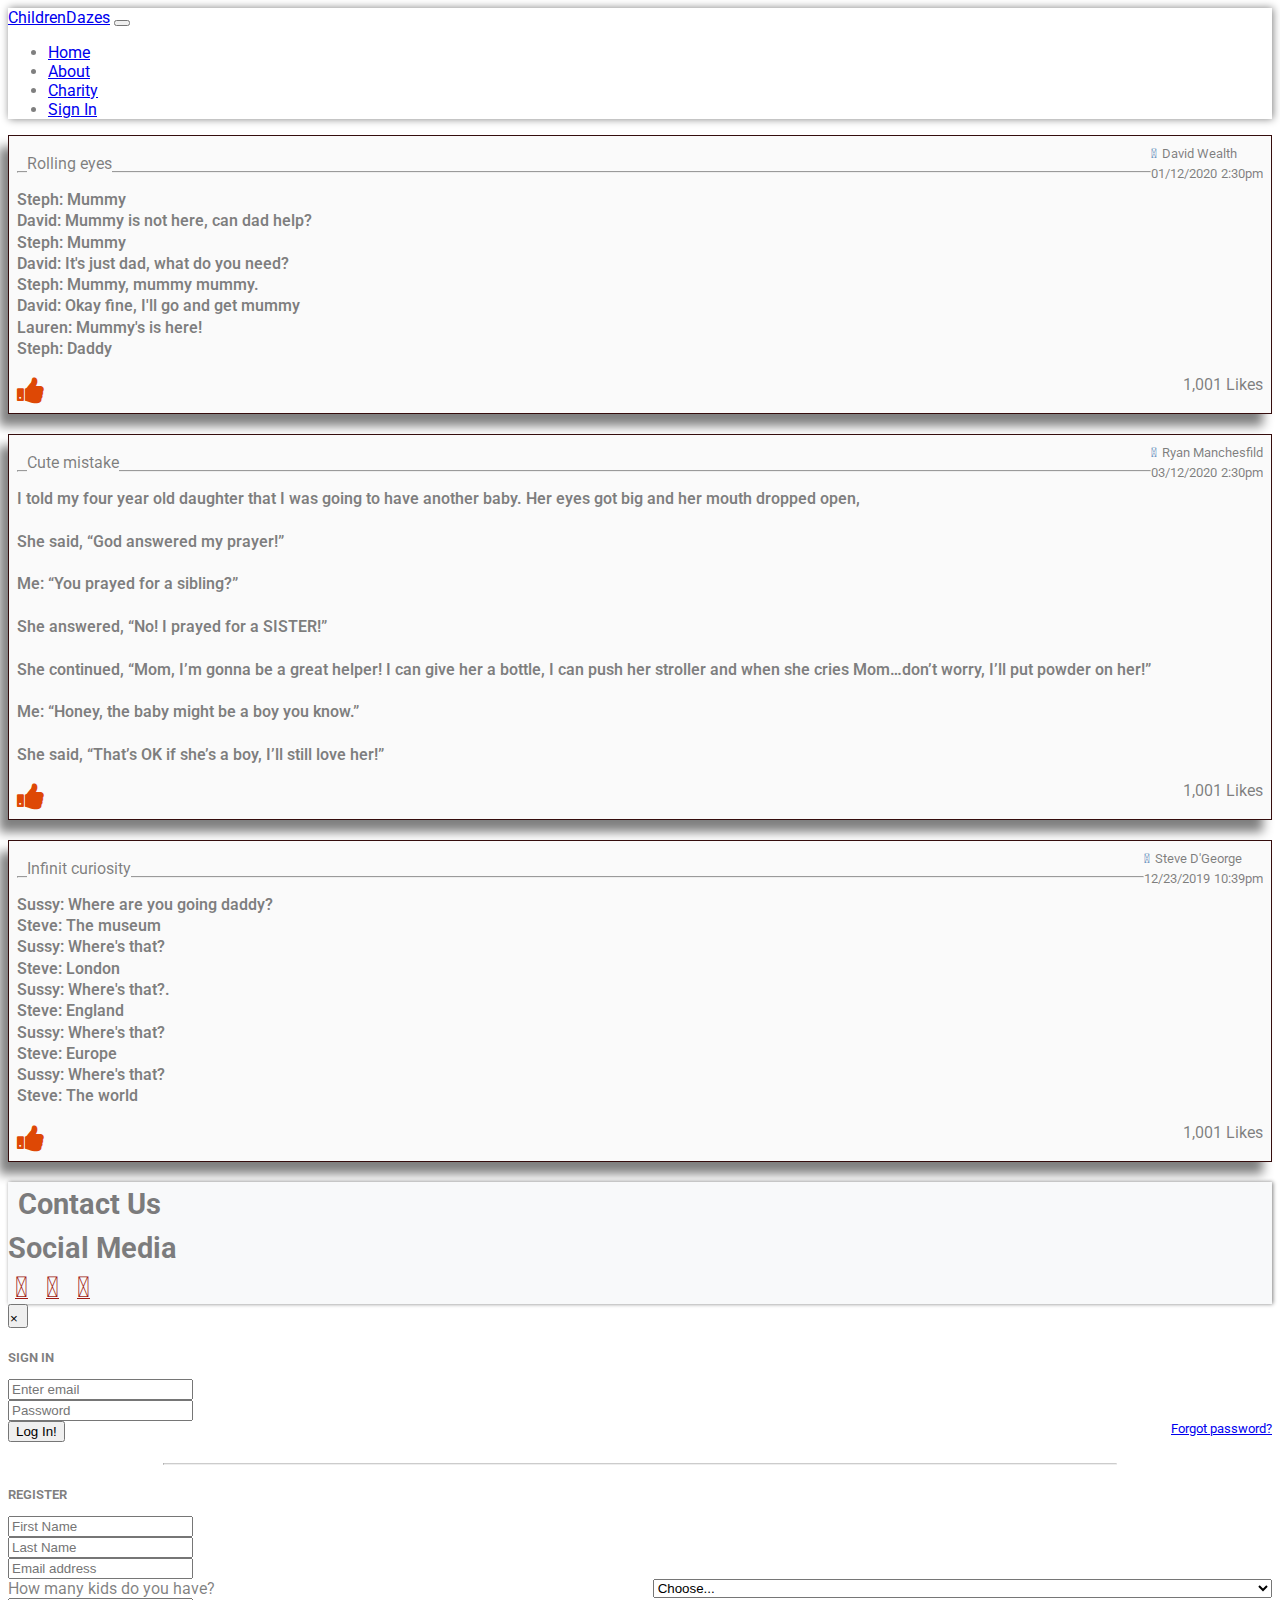
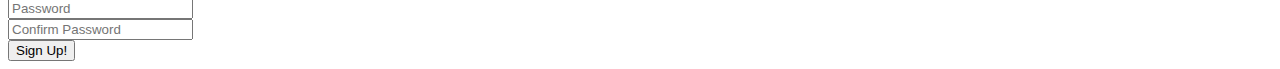
<file: index.html>
<!DOCTYPE html>
<html lang="en">

<head>
	<meta charset="UTF-8" />
	<meta name="viewport" content="width=device-width, initial-scale=1.0" />
	<meta http-equiv="X-UA-Compatible" content="ie=edge" />
	<link href="https://stackpath.bootstrapcdn.com/bootstrap/4.5.0/css/bootstrap.min.css" rel="stylesheet"
		integrity="sha384-9aIt2nRpC12Uk9gS9baDl411NQApFmC26EwAOH8WgZl5MYYxFfc+NcPb1dKGj7Sk" crossorigin="anonymous" />
	<link rel="stylesheet" href="https://use.fontawesome.com/releases/v5.13.0/css/all.css"
		integrity="sha384-Bfad6CLCknfcloXFOyFnlgtENryhrpZCe29RTifKEixXQZ38WheV+i/6YWSzkz3V" crossorigin="anonymous" />
	<link rel="stylesheet" href="https://cdnjs.cloudflare.com/ajax/libs/font-awesome/4.7.0/css/font-awesome.min.css" />

	<link rel="stylesheet" href="assets/css/style.css" type="text/css" />
	<title>ChildrenDazes</title>
</head>

<body>
	<header class="border-bottom">
		<!-- The nav element has been taken from bootstrap site and modified https://getbootstrap.com/docs/4.0/components/navbar/ -->
		<nav class="navbar navbar-expand-sm navbar-light bg-light .navbar-fixed-top">
			<a class="navbar-brand" href="index.html">ChildrenDazes</a>
			<button
          class="navbar-toggler"
          type="button"
          data-toggle="collapse"
          data-target="#navbarSupportedContent"
          aria-controls="navbarSupportedContent"
          aria-expanded="false"
          aria-label="Toggle navigation"
        >
          <span class="navbar-toggler-icon"></span>
        </button>

			<div class="collapse navbar-collapse" id="navbarSupportedContent">
				<ul class="navbar-nav ml-auto">
					<li class="nav-item active">
						<a class="nav-link" href="index.html">Home <span class="sr-only">(current)</span></a>
					</li>
					<li class="nav-item">
						<a class="nav-link" href="about.html">About</a>
					</li>
					<li class="nav-item">
						<a class="nav-link" href="charity.html">Charity</a>
					</li>
					<li class="nav-item">
						<a class="nav-link" href="#" data-toggle="modal" data-target="#exampleModalCenter">Sign In</a>
					</li>
				</ul>
			</div>
		</nav>
	</header>
	<section class="bg-section-body">
		<!-- tiles stories come from https://father-hood.co.uk/2018/07/25/11-hilarious-baby-conversations-immortalised-as-text-messages/ 
and https://father-hood.co.uk/2018/07/25/11-hilarious-baby-conversations-immortalised-as-text-messages/   -->
		<div class="tiles-all mt-2">
			<div class="container">
				<div class="row justify-content-center">
					<div class="col-12 col-md-10 col-lg-7">
						<div class="tiles">
							<div class="c-story-header">
								<h4>Rolling eyes</h4>
								<div class="c-storydetails">
									<div><i class="fas fa-user c-i-icon"></i><small class="t-author">David Wealth</small></div>
									<small class="t-date">01/12/2020</small>
									<small class="t-time">2:30pm</small>
								</div>
							</div>
							<hr />
							<p>
								Steph: Mummy <br />
                            David: Mummy is not here, can dad help?<br />
                            Steph: Mummy
								<br />
                            David: It's just dad, what do you need?
								<br />
                            Steph: Mummy, mummy mummy.
								<br />
                            David: Okay fine, I'll go and get mummy
								<br />
                            Lauren: Mummy's is here!
								<br />
                            Steph: Daddy<br />
                        </p>
								<i onclick="myFunction(this)" class="fa fa-thumbs-up"></i><span>1,001 Likes</span>
						</div>
					</div>
				</div>
				<div class="row justify-content-center">
					<div class="col-12 col-md-10 col-lg-7">
						<div class="tiles">
							<div class="c-story-header">
								<h4>Cute mistake</h4>
								<div class="c-storydetails">
									<div> <i class="fas fa-user c-i-icon"></i><small class="t-author">Ryan Manchesfild</small></div>
									<small class="t-date">03/12/2020</small>
									<small class="t-time">2:30pm</small>
								</div>
							</div>
							<hr />

							<p>
								I told my four year old daughter that I was going to have another
								baby. Her eyes got big and her mouth dropped open,
								<br />
								<br />
                                She said, “God answered my prayer!”
                                                    <br />
                                                    <br />
                                Me: “You prayed for a sibling?”
                                                    <br /><br />
                                She answered, “No! I prayed for a SISTER!”
                                                    <br /><br />
                                She continued, “Mom, I’m gonna be a great helper! I can give her a
                                bottle, I can push her stroller and when she cries Mom…don’t worry,
                                I’ll put powder on her!”
                                                    <br /><br />
                                Me: “Honey, the baby might be a boy you know.”
                                                    <br />
                                                    <br />
                                She said, “That’s OK if she’s a boy, I’ll still love her!”
                                </p>
								<i onclick="myFunction(this)" class="fa fa-thumbs-up"></i><span>1,001 Likes</span>
						</div>
					</div>
				</div>
				<div class="row justify-content-center">
					<div class="col-12 col-md-10 col-lg-7">
						<div class="tiles">
							<div class="c-story-header">
								<h4>Infinit curiosity</h4>
								<div class="c-storydetails">
									<div> <i class="fas fa-user c-i-icon"></i><small class="t-author">Steve D'George</small></div>
									<small class="t-date">12/23/2019</small>
									<small class="t-time">10:39pm</small>
								</div>
							</div>
							<hr />

							<p>
								Sussy: Where are you going daddy? 
                                <br />
                                Steve: The museum<br />
                                Sussy: Where's that?<br />
                                Steve: London<br />
                                Sussy: Where's that?.<br />
                                Steve: England<br />
                                Sussy: Where's that?<br />
                                Steve: Europe<br />
                                Sussy: Where's that?<br />
                                Steve: The world<br />
                            </p>
								<i onclick="myFunction(this)" class="fa fa-thumbs-up"></i><span>1,001 Likes</span>
						</div>
					</div>
				</div>
			</div>
		</div>
	</section>

	<footer>
        <div class="container">
            <div class="row justify-content-center text-center">
                <div class="col-12 col-sm-5 align-self-center">
                        <a id="contactuslink" class="" href="about.html"><i class="fas fa-phone-alt" id="contactus-icon"></i><h3 class="c-contactus">Contact Us</h3></a>
                </div>
                <div class="col-12 col-sm-5 mt-4 mt-sm-0">
                    <div class="row justify-content-center c-social-h3 d-none d-sm-block">
                        <h3 class="">Social Media</h3>
                    </div>
                    <div class="row justify-content-center">
                        <a class="c-social-icon" href="https://www.facebook.com/"><i class="fab fa-facebook"></i></a>
                        <a class="c-social-icon" href="https://www.instagram.com/"><i class="fab fa-instagram"></i></a>
                        <a class="c-social-icon" href="https://www.pinterest.com/"><i class="fab fa-pinterest"></i></a>
                    </div>
                </div>
            </div>
        </div>
    </footer>

	<!-- Modal. Taken from bootstrap site and modified.  -->
	<!-- Future: To place this piece of code (modal) on in a different file to make it reusable.-->
	<div class="modal fade" id="exampleModalCenter" tabindex="-1" role="dialog"
		aria-labelledby="exampleModalCenterTitle" aria-hidden="true">
		<div class="modal-dialog modal-dialog-centered" role="document">
			<div class="modal-content">
				<div>
					<button
              type="button"
              class="close"
              data-dismiss="modal"
              aria-label="Close"
            >
              <span aria-hidden="true">&times;</span>
            </button>
				</div>
				<div class="modal-body">
					<h5 class="modal-title text-center" id="modalsignin">SIGN IN</h5>

					<form>
						<div class="form-group">
							<input
                  type="email"
                  class="form-control"
                  id="exampleInputEmail1"
                  aria-describedby="emailHelp"
                  placeholder="Enter email"
                />
              </div>
							<div class="form-group">
								<input
                  type="password"
                  class="form-control"
                  id="exampleInputPassword1"
                  placeholder="Password"
                />
              </div>
								<small id="emailHelp" class="form-text text-muted c-float-right"
                ><a href="http://www.imsorry.com/" target="_blank"
                  >Forgot password?</a
                ></small>

								<button type="submit" class="btn btn-primary">Log In!</button>
					</form>
					<hr />
					<h5 class="modal-title text-center" id="modalsignup">REGISTER</h5>
					<form>
						<div class="form-row">
							<div class="form-group col-md-6">
								<input
                    type="text"
                    class="form-control"
                    id="firstname"
                    placeholder="First Name"
                  />
                </div>
								<div class="form-group col-md-6">
									<input
                    type="text"
                    class="form-control"
                    id="lastname"
                    placeholder="Last Name"
                  />
                </div>
									<div class="form-group col-md-12">
										<input
                    type="email"
                    class="form-control"
                    id="email2"
                    placeholder="Email address"
                  />
                </div>
									</div>

									<div class="form-row">
										<div class="form-group col-md-12">
											<label id="c-numberofkidslabel" for="numberOfKids">How many kids do you have?</label>
											<select id="numberOfKids" class="form-control">
                    <option selected>Choose...</option>
                    <option>0</option>
                    <option>1</option>
                    <option>2</option>
                    <option>3</option>
                    <option>4</option>
                    <option>5</option>
                    <option>6</option>
                    <option>7</option>
                    <option>8</option>
                    <option>9</option>
                    <option>10 or more</option>
                  </select>
										</div>
									</div>
									<div class="form-row">
										<div class="form-group col-md-6">
											<input
                    type="password"
                    class="form-control"
                    id="password2"
                    placeholder="Password"
                  />
                </div>
											<div class="form-group col-md-6">
												<input
                    type="password"
                    class="form-control"
                    id="confirmpassword2"
                    placeholder="Confirm Password"
                  />
                </div>
											</div>

											<button type="submit" class="btn btn-primary">Sign Up!</button>
					</form>
				</div>
			</div>
		</div>
	</div>
	<!-- Modal end -->

	<!-- The three lines of code from section below were taken from bootstrap site in order to get the modal windows working. the links below allow Javascript and Jquery to run on this site -->
	<section>
		<script src="https://code.jquery.com/jquery-3.4.1.slim.min.js"
			integrity="sha384-J6qa4849blE2+poT4WnyKhv5vZF5SrPo0iEjwBvKU7imGFAV0wwj1yYfoRSJoZ+n" crossorigin="anonymous">
		</script>
		<script src="https://cdn.jsdelivr.net/npm/popper.js@1.16.0/dist/umd/popper.min.js"
			integrity="sha384-Q6E9RHvbIyZFJoft+2mJbHaEWldlvI9IOYy5n3zV9zzTtmI3UksdQRVvoxMfooAo" crossorigin="anonymous">
		</script>
		<script src="https://stackpath.bootstrapcdn.com/bootstrap/4.4.1/js/bootstrap.min.js"
			integrity="sha384-wfSDF2E50Y2D1uUdj0O3uMBJnjuUD4Ih7YwaYd1iqfktj0Uod8GCExl3Og8ifwB6" crossorigin="anonymous">
		</script>
	<!-- end -->	
       
    <!-- animation code for thumb up icon -->   
        <script>
			function myFunction(x) {
          x.classList.toggle("fa-thumbs-down");
        }
		</script>
    <!-- end -->

	</section>
</body>
</html>
</file>
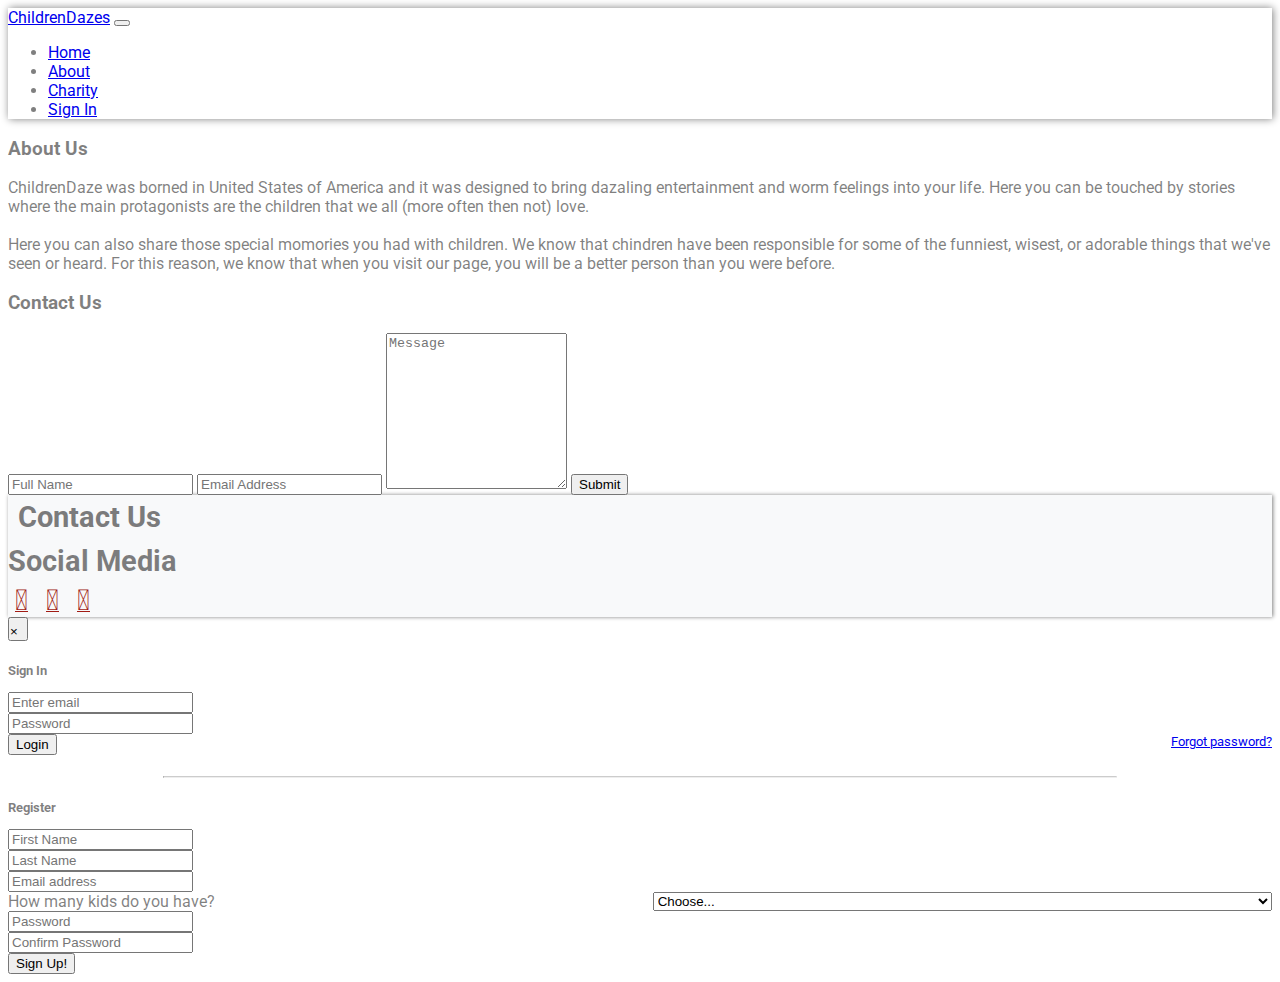
<file: about.html>
<!DOCTYPE html>
<html lang="en">
  <head>
    <meta charset="UTF-8" />
    <meta name="viewport" content="width=device-width, initial-scale=1.0" />
    <meta http-equiv="X-UA-Compatible" content="ie=edge" />
    <link
      href="https://stackpath.bootstrapcdn.com/bootstrap/4.5.0/css/bootstrap.min.css"
      rel="stylesheet"
      integrity="sha384-9aIt2nRpC12Uk9gS9baDl411NQApFmC26EwAOH8WgZl5MYYxFfc+NcPb1dKGj7Sk"
      crossorigin="anonymous"
    />
    <link
      rel="stylesheet"
      href="https://use.fontawesome.com/releases/v5.13.0/css/all.css"
      integrity="sha384-Bfad6CLCknfcloXFOyFnlgtENryhrpZCe29RTifKEixXQZ38WheV+i/6YWSzkz3V"
      crossorigin="anonymous"
    />
    <link
      rel="stylesheet"
      href="https://cdnjs.cloudflare.com/ajax/libs/font-awesome/4.7.0/css/font-awesome.min.css"
    />

    <link rel="stylesheet" href="assets/css/style.css" type="text/css" />
    <title>ChildrenDazes</title>
  </head>
  <body>
    <header class="border-bottom">
      <!-- The nav element has been taken from bootstrap site and modified https://getbootstrap.com/docs/4.0/components/navbar/ -->
      <nav
        class="navbar navbar-expand-sm navbar-light bg-light .navbar-fixed-top"
      >
        <a class="navbar-brand" href="index.html">ChildrenDazes</a>
        <button
          class="navbar-toggler"
          type="button"
          data-toggle="collapse"
          data-target="#navbarSupportedContent"
          aria-controls="navbarSupportedContent"
          aria-expanded="false"
          aria-label="Toggle navigation"
        >
          <span class="navbar-toggler-icon"></span>
        </button>

        <div class="collapse navbar-collapse" id="navbarSupportedContent">
          <ul class="navbar-nav ml-auto">
            <li class="nav-item active">
              <a class="nav-link" href="index.html"
                >Home <span class="sr-only">(current)</span></a
              >
            </li>
            <li class="nav-item">
              <a class="nav-link" href="about.html">About</a>
            </li>
            <li class="nav-item">
              <a class="nav-link" href="charity.html">Charity</a>
            </li>
            <li class="nav-item">
              <a
                class="nav-link"
                href="#"
                data-toggle="modal"
                data-target="#exampleModalCenter"
                >Sign In</a
              >
            </li>
          </ul>
        </div>
      </nav>
    </header>
    <section class="container mt-5">
      <div class="row">
        <div class="col-12 col-md-6 col-lg-4 offset-lg-2 bm-5">
          <div class="feature mb-5 mb-sm-block">
            <h3 class="mb-3 text-center">About Us</h3>
            <p>
              ChildrenDaze was borned in United States of America and it was
              designed to bring dazaling entertainment and worm feelings into
              your life. Here you can be touched by stories where the main
              protagonists are the children that we all (more often then not)
              love.
              <br /><br />
              Here you can also share those special momories you had with
              children. We know that chindren have been responsible for some of
              the funniest, wisest, or adorable things that we've seen or heard.
              For this reason, we know that when you visit our page, you will be
              a better person than you were before.
            </p>
          </div>
        </div>
        <div class="col-12 col-md-6 col-lg-4 mb-5">
          <div class="feature">
            <h3 class="mb-3 text-center">Contact Us</h3>
            <form class="form-group">
              <input
                class="form-control mb-3"
                type="text"
                placeholder="Full Name"
              />
              <input
                class="form-control mb-3"
                type="text"
                placeholder="Email Address"
              />
              <textarea
                class="form-control mb-3"
                id="contactmessage"
                name="contactmessage"
                rows="10"
                placeholder="Message"
              ></textarea>
              <input type="submit" value="Submit" />
            </form>
          </div>
        </div>
      </div>
    </section>
    <footer class="fixed-bottom">
      <div class="container">
        <div class="row justify-content-center text-center">
          <div class="col-12 col-sm-5 align-self-center">
            <a id="contactuslink" class="" href="about.html"
              ><i class="fas fa-phone-alt" id="contactus-icon"></i>
              <h3 class="c-contactus">Contact Us</h3></a
            >
          </div>
          <div class="col-12 col-sm-5 mt-4 mt-sm-0">
            <div
              class="row justify-content-center c-social-h3 d-none d-sm-block"
            >
              <h3 class="">Social Media</h3>
            </div>
            <div class="row justify-content-center">
              <a class="c-social-icon" href="https://www.facebook.com/"
                ><i class="fab fa-facebook"></i
              ></a>
              <a class="c-social-icon" href="https://www.instagram.com/"
                ><i class="fab fa-instagram"></i
              ></a>
              <a class="c-social-icon" href="https://www.pinterest.com/"
                ><i class="fab fa-pinterest"></i
              ></a>
            </div>
          </div>
        </div>
      </div>
    </footer>

    <!-- Modal. Taken from bootstrap.com and modified.  -->
    <!-- Future: To place this piece of code (modal) on in a different file to make it reusable.-->

    <div
      class="modal fade"
      id="exampleModalCenter"
      tabindex="-1"
      role="dialog"
      aria-labelledby="exampleModalCenterTitle"
      aria-hidden="true"
    >
      <div class="modal-dialog modal-dialog-centered" role="document">
        <div class="modal-content">
          <div class="">
            <button
              type="button"
              class="close"
              data-dismiss="modal"
              aria-label="Close"
            >
              <span aria-hidden="true">&times;</span>
            </button>
          </div>
          <div class="modal-body">
            <h5 class="modal-title text-center" id="modalsignin">Sign In</h5>

            <form>
              <div class="form-group">
                <input
                  type="email"
                  class="form-control"
                  id="exampleInputEmail1"
                  aria-describedby="emailHelp"
                  placeholder="Enter email"
                />
              </div>
              <div class="form-group">
                <input
                  type="password"
                  class="form-control"
                  id="exampleInputPassword1"
                  placeholder="Password"
                />
              </div>
              <small id="emailHelp" class="form-text text-muted c-float-right"
                ><a href="http://www.imsorry.com/" target="_blank"
                  >Forgot password?</a
                ></small
              >

              <button type="submit" class="btn btn-primary">Login</button>
            </form>
            <hr />
            <h5 class="modal-title text-center" id="modalsignup">Register</h5>
            <form>
              <div class="form-row">
                <div class="form-group col-md-6">
                  <input
                    type="text"
                    class="form-control"
                    id="firstname"
                    placeholder="First Name"
                  />
                </div>
                <div class="form-group col-md-6">
                  <input
                    type="text"
                    class="form-control"
                    id="lastname"
                    placeholder="Last Name"
                  />
                </div>
                <div class="form-group col-md-12">
                  <input
                    type="email"
                    class="form-control"
                    id="email2"
                    placeholder="Email address"
                  />
                </div>
              </div>

              <div class="form-row">
                <div class="form-group col-md-12">
                  <label for="numberOfKids">How many kids do you have?</label>
                  <select id="numberOfKids" class="form-control">
                    <option selected>Choose...</option>
                    <option>0</option>
                    <option>1</option>
                    <option>2</option>
                    <option>3</option>
                    <option>4</option>
                    <option>5</option>
                    <option>6</option>
                    <option>7</option>
                    <option>8</option>
                    <option>9</option>
                    <option>10 or more</option>
                  </select>
                </div>
              </div>
              <div class="form-row">
                <div class="form-group col-md-6">
                  <input
                    type="password"
                    class="form-control"
                    id="password2"
                    placeholder="Password"
                  />
                </div>
                <div class="form-group col-md-6">
                  <input
                    type="password"
                    class="form-control"
                    id="confirmpassword2"
                    placeholder="Confirm Password"
                  />
                </div>
              </div>

              <button type="submit" class="btn btn-primary">Sign Up!</button>
            </form>
          </div>
        </div>
      </div>
    </div>
    <!-- end of modal-->

    <!-- The lines of code from section below were taken from bootstrap site in order to get the modal windows working. the links below allow Javascript and Jquery to run on this site -->
    <section>
      <script
        src="https://code.jquery.com/jquery-3.4.1.slim.min.js"
        integrity="sha384-J6qa4849blE2+poT4WnyKhv5vZF5SrPo0iEjwBvKU7imGFAV0wwj1yYfoRSJoZ+n"
        crossorigin="anonymous"
      ></script>
      <script
        src="https://cdn.jsdelivr.net/npm/popper.js@1.16.0/dist/umd/popper.min.js"
        integrity="sha384-Q6E9RHvbIyZFJoft+2mJbHaEWldlvI9IOYy5n3zV9zzTtmI3UksdQRVvoxMfooAo"
        crossorigin="anonymous"
      ></script>
      <script
        src="https://stackpath.bootstrapcdn.com/bootstrap/4.4.1/js/bootstrap.min.js"
        integrity="sha384-wfSDF2E50Y2D1uUdj0O3uMBJnjuUD4Ih7YwaYd1iqfktj0Uod8GCExl3Og8ifwB6"
        crossorigin="anonymous"
      ></script>
    </section>
    <!-- end of section-->
  </body>
</html>
</file>
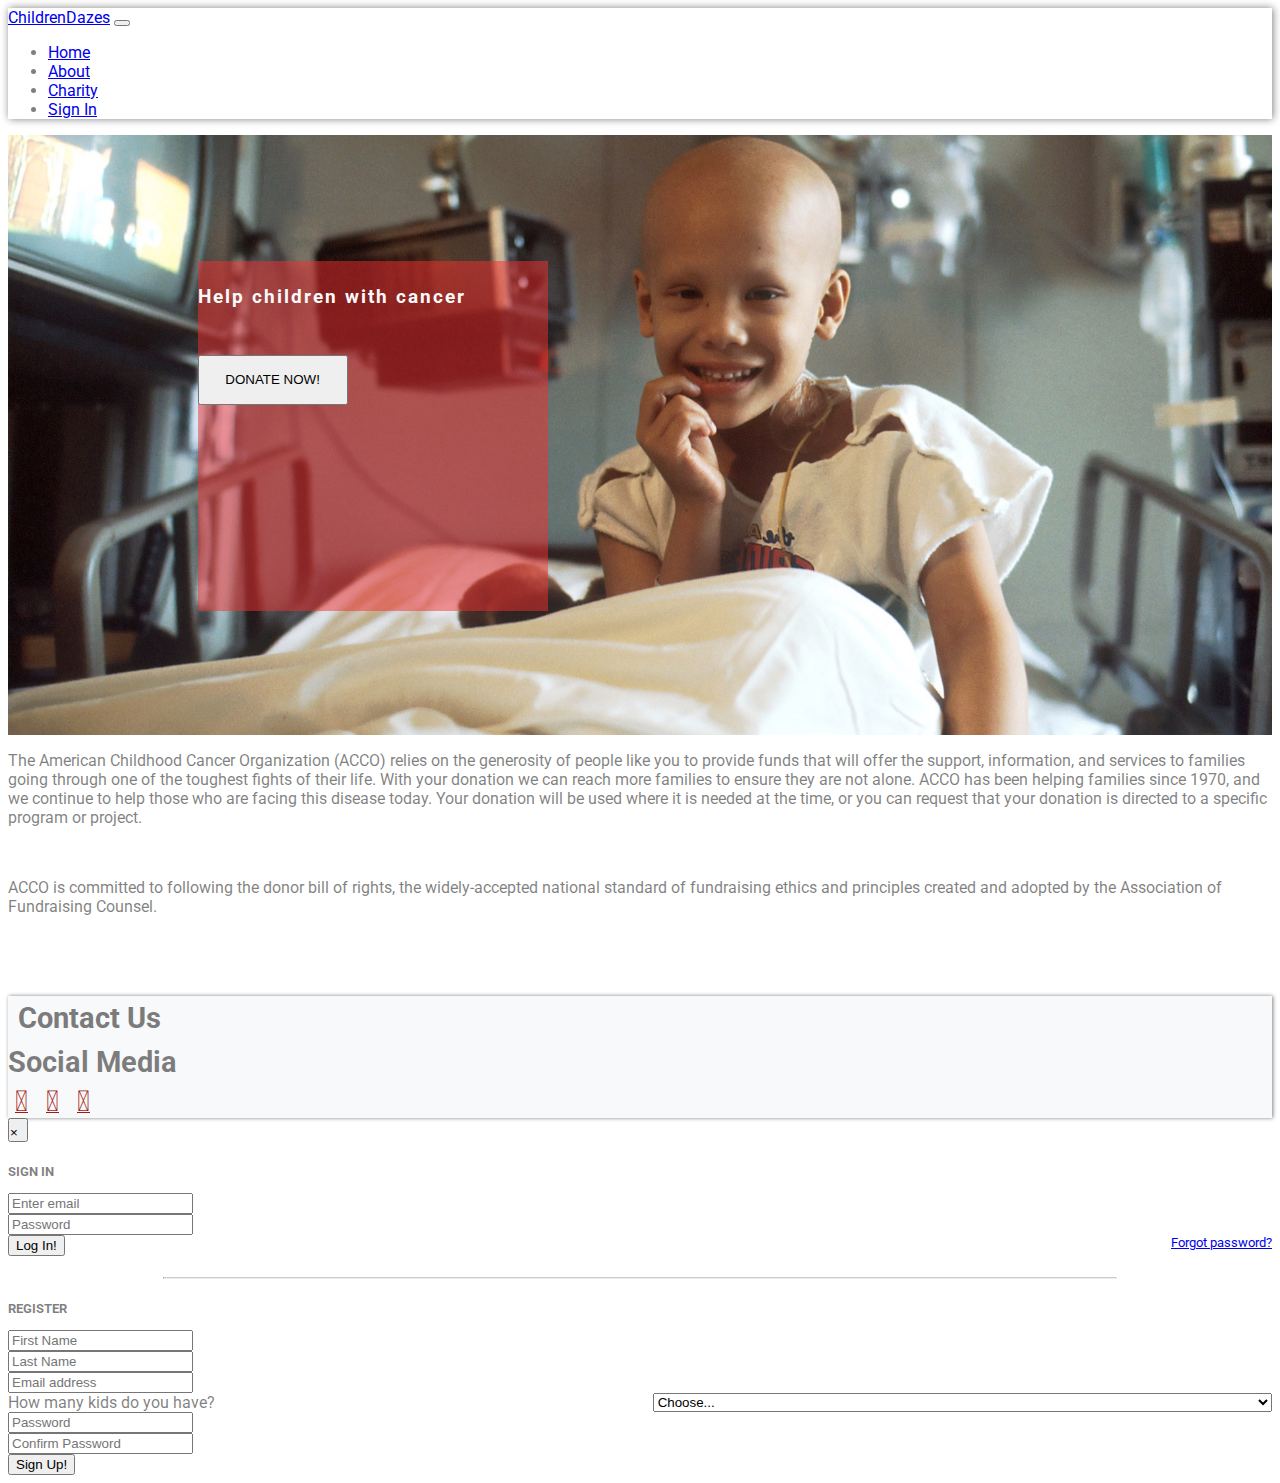
<file: charity.html>
<!DOCTYPE html>
<html lang="en">
  <head>
    <meta charset="UTF-8" />
    <meta name="viewport" content="width=device-width, initial-scale=1.0" />
    <meta http-equiv="X-UA-Compatible" content="ie=edge" />
    <link
      href="https://stackpath.bootstrapcdn.com/bootstrap/4.5.0/css/bootstrap.min.css"
      rel="stylesheet"
      integrity="sha384-9aIt2nRpC12Uk9gS9baDl411NQApFmC26EwAOH8WgZl5MYYxFfc+NcPb1dKGj7Sk"
      crossorigin="anonymous"
    />
    <link
      rel="stylesheet"
      href="https://use.fontawesome.com/releases/v5.13.0/css/all.css"
      integrity="sha384-Bfad6CLCknfcloXFOyFnlgtENryhrpZCe29RTifKEixXQZ38WheV+i/6YWSzkz3V"
      crossorigin="anonymous"
    />
    <link
      rel="stylesheet"
      href="https://cdnjs.cloudflare.com/ajax/libs/font-awesome/4.7.0/css/font-awesome.min.css"
    />

    <link rel="stylesheet" href="assets/css/style.css" type="text/css" />
    <title>ChildrenDazes</title>
  </head>
  <body>
    <header class="border-bottom">
      <!-- The nav element has been taken from bootstrap site and modified https://getbootstrap.com/docs/4.0/components/navbar/ -->
      <nav
        class="navbar navbar-expand-sm navbar-light bg-light .navbar-fixed-top"
      >
        <a class="navbar-brand" href="index.html">ChildrenDazes</a>
        <button
          class="navbar-toggler"
          type="button"
          data-toggle="collapse"
          data-target="#navbarSupportedContent"
          aria-controls="navbarSupportedContent"
          aria-expanded="false"
          aria-label="Toggle navigation"
        >
          <span class="navbar-toggler-icon"></span>
        </button>

        <div class="collapse navbar-collapse" id="navbarSupportedContent">
          <ul class="navbar-nav ml-auto">
            <li class="nav-item active">
              <a class="nav-link" href="index.html"
                >Home <span class="sr-only">(current)</span></a
              >
            </li>
            <li class="nav-item">
              <a class="nav-link" href="about.html">About</a>
            </li>
            <li class="nav-item">
              <a class="nav-link" href="charity.html">Charity</a>
            </li>
            <li class="nav-item">
              <a
                class="nav-link"
                href="#"
                data-toggle="modal"
                data-target="#exampleModalCenter"
                >Sign In</a
              >
            </li>
          </ul>
        </div>
      </nav>
    </header>
    <section id="cherity-outer">
      <div id="charity-image">
        <div id="pic-text" class="jumbotron text-center">
          <h3 class="text-uppercase">
            Help children with cancer
          </h3>
          <a
            href="https://puntfoundation.org/get-involved/donate/"
            target="_blank"
            ><button type="button" class="btn btn-light">DONATE NOW!</button></a
          >
        </div>
      </div>
      <div class="container">
        <div class="row py-5">
          <div class="col-12 text-center c-charity-p">
            <p>
              The American Childhood Cancer Organization (ACCO) relies on the
              generosity of people like you to provide funds that will offer the
              support, information, and services to families going through one
              of the toughest fights of their life. With your donation we can
              reach more families to ensure they are not alone. ACCO has been
              helping families since 1970, and we continue to help those who are
              facing this disease today. Your donation will be used where it is
              needed at the time, or you can request that your donation is
              directed to a specific program or project.
            </p>
            <br />
            <p>
              ACCO is committed to following the donor bill of rights, the
              widely-accepted national standard of fundraising ethics and
              principles created and adopted by the Association of Fundraising
              Counsel.
            </p>
          </div>
        </div>
      </div>
    </section>
    <footer class="fixed-bottom">
      <div class="container">
        <div class="row justify-content-center text-center">
          <div class="col-12 col-sm-5 align-self-center">
            <a id="contactuslink" class="" href="about.html"
              ><i class="fas fa-phone-alt" id="contactus-icon"></i>
              <h3 class="c-contactus">Contact Us</h3></a
            >
          </div>
          <div class="col-12 col-sm-5 mt-4 mt-sm-0">
            <div
              class="row justify-content-center c-social-h3 d-none d-sm-block"
            >
              <h3 class="">Social Media</h3>
            </div>
            <div class="row justify-content-center">
              <a class="c-social-icon" href="https://www.facebook.com/"
                ><i class="fab fa-facebook"></i
              ></a>
              <a class="c-social-icon" href="https://www.instagram.com/"
                ><i class="fab fa-instagram"></i
              ></a>
              <a class="c-social-icon" href="https://www.pinterest.com/"
                ><i class="fab fa-pinterest"></i
              ></a>
            </div>
          </div>
        </div>
      </div>
    </footer>

    <!-- Modal. Taken from bootstrap and modified.  -->
    <!-- Future: To place this piece of code on in a different file to make it reusable.  -->
    <div
      class="modal fade"
      id="exampleModalCenter"
      tabindex="-1"
      role="dialog"
      aria-labelledby="exampleModalCenterTitle"
      aria-hidden="true"
    >
      <div class="modal-dialog modal-dialog-centered" role="document">
        <div class="modal-content">
          <div>
            <button
              type="button"
              class="close"
              data-dismiss="modal"
              aria-label="Close"
            >
              <span aria-hidden="true">&times;</span>
            </button>
          </div>
          <div class="modal-body">
            <h5 class="modal-title text-center" id="modalsignin">SIGN IN</h5>

            <form>
              <div class="form-group">
                <input
                  type="email"
                  class="form-control"
                  id="exampleInputEmail1"
                  aria-describedby="emailHelp"
                  placeholder="Enter email"
                />
              </div>
              <div class="form-group">
                <input
                  type="password"
                  class="form-control"
                  id="exampleInputPassword1"
                  placeholder="Password"
                />
              </div>
              <small id="emailHelp" class="form-text text-muted c-float-right"
                ><a href="http://www.imsorry.com/" target="_blank"
                  >Forgot password?</a
                ></small
              >

              <button type="submit" class="btn btn-primary">Log In!</button>
            </form>
            <hr />
            <h5 class="modal-title text-center" id="modalsignup">REGISTER</h5>
            <form>
              <div class="form-row">
                <div class="form-group col-md-6">
                  <input
                    type="text"
                    class="form-control"
                    id="firstname"
                    placeholder="First Name"
                  />
                </div>
                <div class="form-group col-md-6">
                  <input
                    type="text"
                    class="form-control"
                    id="lastname"
                    placeholder="Last Name"
                  />
                </div>
                <div class="form-group col-md-12">
                  <input
                    type="email"
                    class="form-control"
                    id="email2"
                    placeholder="Email address"
                  />
                </div>
              </div>

              <div class="form-row">
                <div class="form-group col-md-12">
                  <label id="c-numberofkidslabel" for="numberOfKids"
                    >How many kids do you have?</label
                  >
                  <select id="numberOfKids" class="form-control">
                    <option selected>Choose...</option>
                    <option>0</option>
                    <option>1</option>
                    <option>2</option>
                    <option>3</option>
                    <option>4</option>
                    <option>5</option>
                    <option>6</option>
                    <option>7</option>
                    <option>8</option>
                    <option>9</option>
                    <option>10 or more</option>
                  </select>
                </div>
              </div>
              <div class="form-row">
                <div class="form-group col-md-6">
                  <input
                    type="password"
                    class="form-control"
                    id="password2"
                    placeholder="Password"
                  />
                </div>
                <div class="form-group col-md-6">
                  <input
                    type="password"
                    class="form-control"
                    id="confirmpassword2"
                    placeholder="Confirm Password"
                  />
                </div>
              </div>

              <button type="submit" class="btn btn-primary">Sign Up!</button>
            </form>
          </div>
        </div>
      </div>
    </div>
    <!-- end of modal -->

    <!-- The lines of code from section below were taken from bootstrap site in order to get the modal windows working. the links below allow Javascript and Jquery to run on this site -->
    <section>
      <script
        src="https://code.jquery.com/jquery-3.4.1.slim.min.js"
        integrity="sha384-J6qa4849blE2+poT4WnyKhv5vZF5SrPo0iEjwBvKU7imGFAV0wwj1yYfoRSJoZ+n"
        crossorigin="anonymous"
      ></script>
      <script
        src="https://cdn.jsdelivr.net/npm/popper.js@1.16.0/dist/umd/popper.min.js"
        integrity="sha384-Q6E9RHvbIyZFJoft+2mJbHaEWldlvI9IOYy5n3zV9zzTtmI3UksdQRVvoxMfooAo"
        crossorigin="anonymous"
      ></script>
      <script
        src="https://stackpath.bootstrapcdn.com/bootstrap/4.4.1/js/bootstrap.min.js"
        integrity="sha384-wfSDF2E50Y2D1uUdj0O3uMBJnjuUD4Ih7YwaYd1iqfktj0Uod8GCExl3Og8ifwB6"
        crossorigin="anonymous"
      ></script>
    </section>
    <!-- end of section-->
  </body>
</html>
</file>
<file: assets/css/style.css>
@import url("https://fonts.googleapis.com/css2?family=Roboto:wght@100;300;400;500;700;900&display=swap");

/* Note: classes and ids starting with "c-" were custom made by me. Not all made by me start this way but if it does, they are custom" */
body {
  font-family: "Roboto", sans-serif;
  color: rgba(0, 0, 0, 0.5);
}

header {
  box-shadow: 1px 0px 8px 0px grey;
}

footer {
  box-shadow: 1px 0px 4px 0px grey;
}
/*-------------------------------------------- Colors*/

.bg-section-body {
  background-color: #ffffff;
}

.list-group-item {
  background-color: #f0f2f5;
}

.list-group-item-action {
  color: #495057;
  background-color: #f8f9fa;
}

.tiles-all {
  background-color: #fff;
}

.tiles {
  background-color: #fafafa;
}

.tiles-all h4 {
  background-color: #fafafa;
}

.c-storydetails {
  background-color: #fafafa;
}

footer {
  background-color: #f8f9fa;
}

.c-icon-contactus {
  background-color: #67b774;
  color: #fafafa;
}

/*-------------------------------------------- Content Body */

.list-group-item-action {
  width: 600px;
  z-index: 1;
  text-decoration: none;
}

.tiles {
  padding: 8px;
  margin-bottom: 20px;
  border: 1px solid rgb(53, 13, 13);
  box-shadow: -9px 12px 10px grey;
}

.c-story-header {
  display: block;
}

.tiles-all h4 {
  font-weight: 400;
  position: relative;
  bottom: -10px;
  display: inline-block;
  margin: auto 10px;
}

.c-storydetails {
  float: right;
  line-height: 1.18em;
}

.c-i-icon {
  font-size: 13px;
  margin-right: 5px;
  color: #1459a1;
}

.tiles span {
  text-align: right;
  float: right;
}

.tiles p {
  font-weight: 600;
  line-height: 1.33em;
}

.tiles .fa-thumbs-up {
  font-size: 30px;
  color: #de4805;
  cursor: pointer;
  user-select: none;
  transition: transform 0.2s;
}

.tiles .fa-thumbs-up:hover {
  color: #f37011;
  -ms-transform: scale(1.2); /* IE 9 */
  -webkit-transform: scale(1.2); /* Safari 3-8 */
  transform: scale(1.2);
}

@media only screen and (max-width: 370px) {
  .tiles-all h4 {
    font-weight: 400;
    position: relative;
    bottom: 0;
    display: block;
    margin: auto 10px;
  }

  .c-storydetails {
    float: none;
    display: block;
    margin: 10px 10px 0;
  }
}

/*-------------------------------------------- Footer page*/

footer h3,
footer i {
  font-size: 1.8rem;
  margin-bottom: 5px;
}

footer h3 {
  margin-top: 5px;
}

.c-contactus {
  display: inline-block;
}

#contactus-icon {
  margin-right: 10px;
  font-size: 22px;
  color: #14a18d;
}

#contactuslink:hover {
  color: #1459a1;
}

#contactuslink {
  color: #7b7b7c;
  transition: all 0.5s ease-in-out;
  -moz-transition: all 0.5s ease-in-out;
  -webkit-transition: all 0.5s ease-in-out;
  -o-transition: all 0.5s ease-in-out;
}

.c-social-icon:hover {
  color: #e71208;
}

.c-social-icon {
  color: #a11b14;
  margin-right: 7px;
  margin-left: 7px;
  transition: all 0.5s ease-in-out;
  -moz-transition: all 0.5s ease-in-out;
  -webkit-transition: all 0.5s ease-in-out;
  -o-transition: all 0.5s ease-in-out;
}

/*-------------------------------------------- About page*/

#c_about_image {
  background-image: url("https://raw.githubusercontent.com/Gaberoids/ms1gf/master/assets/images/childrendaze_about.jpg");
  height: 200px;
  background-size: cover;
  position: relative;
  border-radius: 12%;
  margin-bottom: 20px;
}

#c_about_image h2 {
  position: absolute;
  right: 5%;
  top: 22%;
  color: white;
  text-shadow: 4px -1px 5px #a1703e;
  letter-spacing: 2px;
}

.center-button {
  text-align: center;
}

#contactus-button {
  /* margin to prevent the button to be hidden on mobile view */
  margin-bottom: 100px;
}

.c-aboutus {
  /* margin to prevent the <p> text to be hidden on desktop low height view */
  margin-bottom: 80px;
}
/*-------------------------------------------- Modal*/

button.close {
  padding: 5px 8px 0 0;
}

.modal-body h5 {
  margin-bottom: 14px;
}

.c-float-right {
  float: right;
}

.modal-body hr {
  margin: 21px 155px;
  border-top: 1px solid rgba(0, 0, 0, 0.2);
}

.modal-body select[class="form-control"] {
  width: 49%;
  float: right;
}

@media only screen and (max-width: 490px) {
  .modal-body select[class="form-control"] {
    width: 30%;
    float: right;
  }
  .modal-body label {
    max-width: 70%;
  }
}

@media only screen and (max-width: 370px) {
  .modal-body select[class="form-control"] {
    width: 45%;
    float: right;
  }
  .modal-body label {
    max-width: 50%;
  }
}

modal-body label .c-label {
  margin-top: 10px;
}

/* --------------------------------------------- Charity Content */
#charity-image {
  background: url("/assets/images/cancer_child-unsplash_1920x1280.jpg");
  /* picture source found on readme file  */
  height: 600px;
  width: 100%;
  background-position: center center;
  background-size: cover;
  position: relative;
}

#pic-text {
  background-color: rgba(241, 47, 47, 0.5);
  width: 350px;
  height: 350px;
  position: absolute;
  left: 15%;
  top: 21%;
}

.jumbotron h3 {
  color: #fafafa;
  margin-top: 20px;
  margin-bottom: 40px;
  letter-spacing: 2px;
  line-height: 1.8em;
  font-weight: 700;
}

.jumbotron button {
  height: 50px;
  width: 150px;
}

@media only screen and (max-width: 415px) {
  #charity-image {
    background: url("/assets/images/cancer_child-unsplash_1920x1280.jpg");
    height: 350px;
    width: 100%;
    background-position: center center;
    position: static;
  }

  #pic-text {
    background-color: rgba(241, 47, 47, 0.5);
    width: 350px;
    height: 350px;
    position: static;
    left: 0;
    top: 0;
  }

  .jumbotron h3 {
    color: #fafafa;
    margin-top: 20px;
    margin-bottom: 40px;
    letter-spacing: 2px;
    line-height: 1.8em;
    font-weight: 700;
  }

  .jumbotron button {
    height: 50px;
    width: 150px;
  }
}

@media only screen and (max-width: 330px) {
  #charity-image {
    background: url("https://raw.githubusercontent.com/Gaberoids/ms1gf/master/assets/images/cancer_child-unsplash_1920x1280.jpg");
    height: 350px;
    width: 350px;
    background-position: center center;
    position: static;
  }

  #pic-text {
    background-color: rgba(241, 47, 47, 0.5);
    width: 320px;
    height: 350px;
    position: static;
    left: 0;
    top: 0;
  }

  .jumbotron h3 {
    color: #fafafa;
    margin-top: 20px;
    margin-bottom: 40px;
    letter-spacing: 1.3px;
    line-height: 1.8em;
    font-weight: 700;
  }

  .jumbotron button {
    height: 50px;
    width: 150px;
  }
}

.c-charity-p {
    /* making the paragraph visible (not hidden behind footer in small height screen */
    margin-bottom: 80px;
}
</file>
